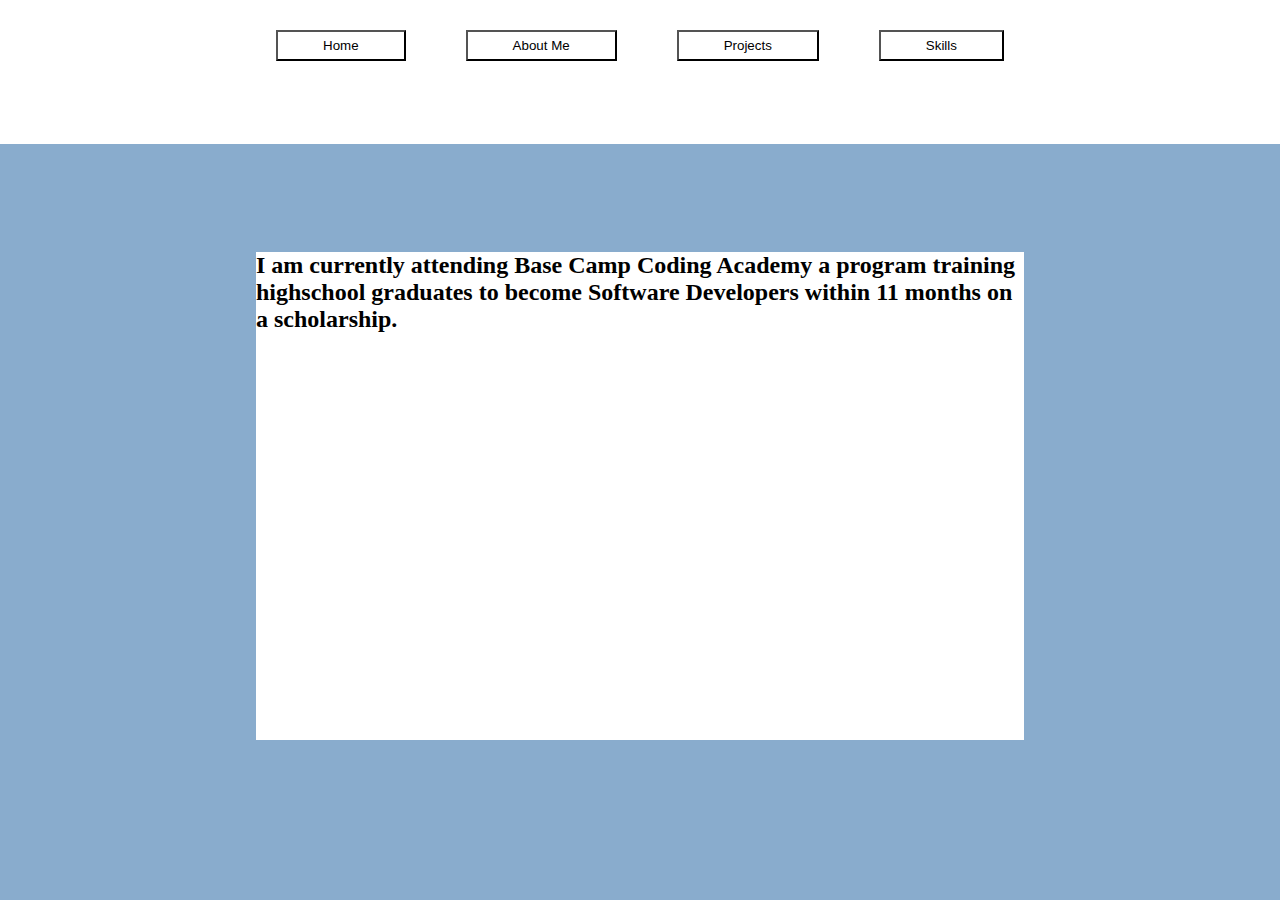
<file: about.html>
<!DOCTYPE html>
<html lang="en">
  <head>
    <meta charset="UTF-8">
    <meta http-equiv="X-UA-Compatible" content="IE=edge" >
    <meta name="viewport" content="width=device-width, initial">
    <title>About Me</title>
    <link rel="stylesheet" href="styles.css">
    <link rel="stylesheet" href="about.css">

  </head>
  <body>
    <div class="navbarcontainer">
      <a href="index.html"> <button>  Home </button> </a>
      <a href="about.html"> <button>  About Me </button> </a>
      <a href="projects.html"> <button>  Projects </button> </a>
      <a href="skills.html"><button>  Skills </button> </a>
    </div>

    <div class="infocontainer">
      <h2>I am currently attending Base Camp Coding Academy
        a program training highschool graduates to become
        Software Developers within 11 months on a scholarship.</h2>
    </div>
    <!-- <img class="VinesL" src="flowers/vines-mobile.png"> -->

  </body>
</html>
</file>
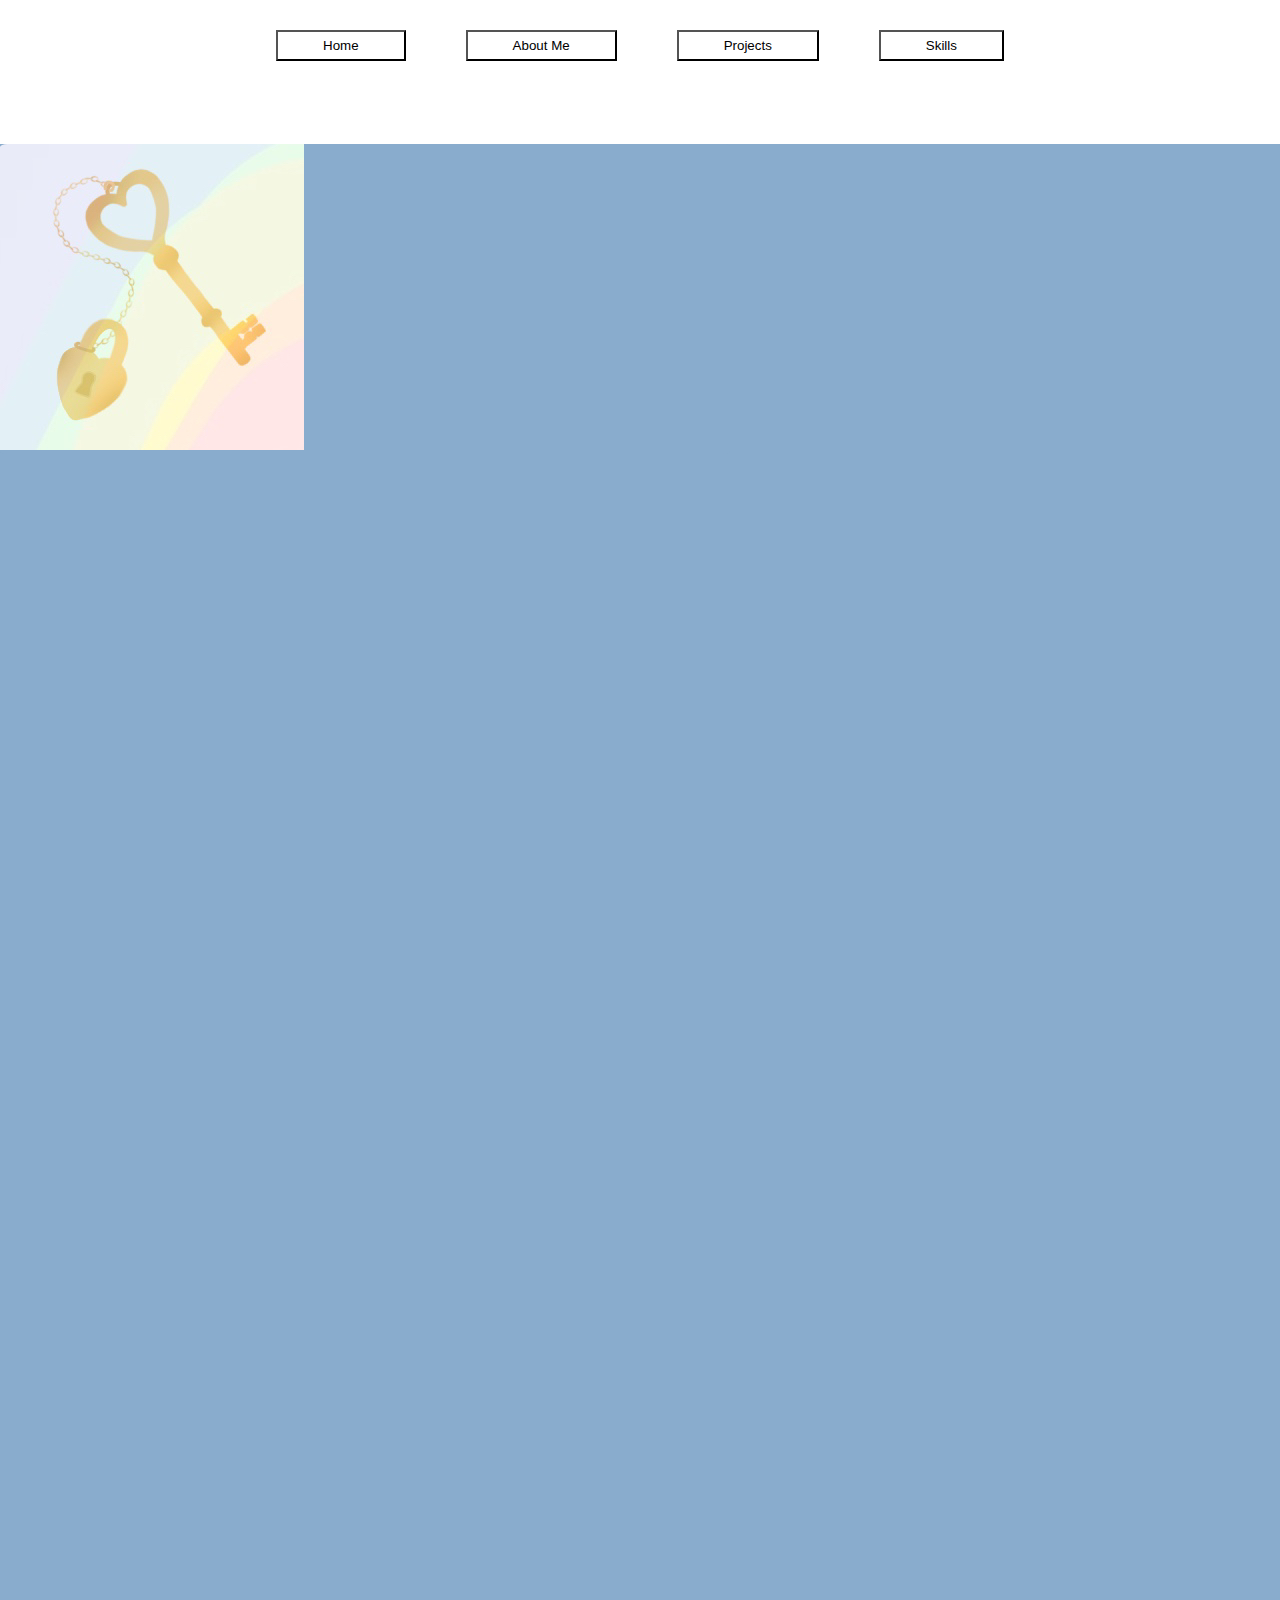
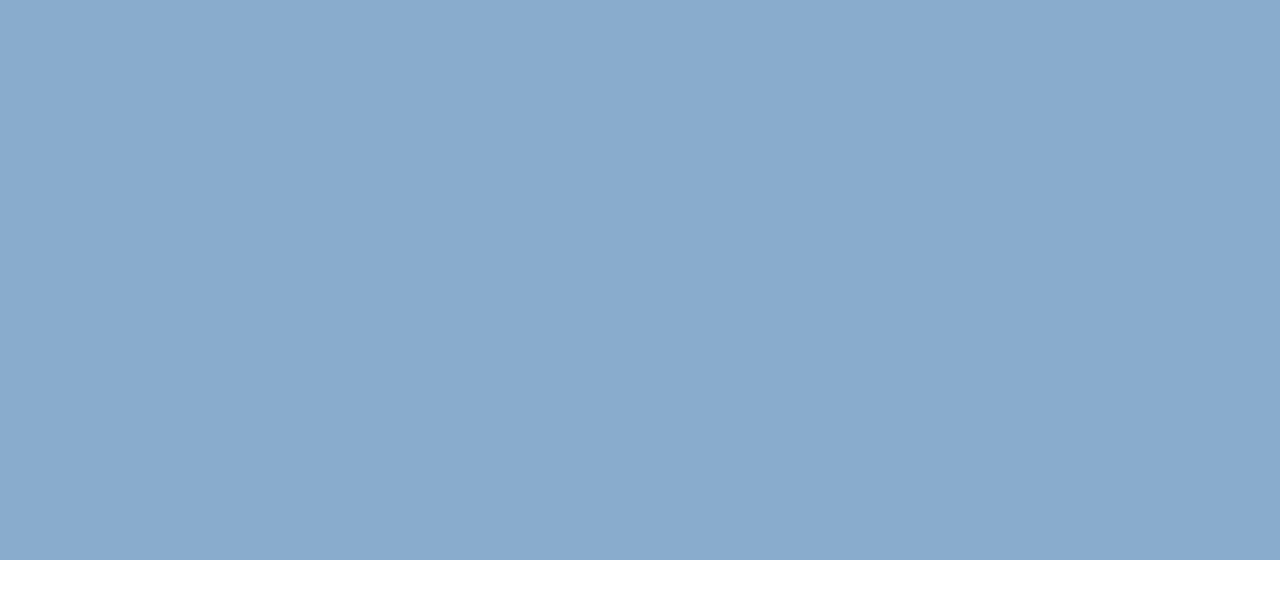
<file: projects.html>
<!DOCTYPE html>
<html lang="en">
  <head>
    <meta charset="UTF-8">
    <meta http-equiv="X-UA-Compatible" content="IE=edge" >
    <meta name="viewport" content="width=device-width, initial">
    <title>Projects</title>
    <link rel="stylesheet" href="styles.css">
    <link rel="stylesheet" href="projects.css">

  </head>
  <body>
    <div class="navbarcontainer">
      <a href="index.html"> <button>  Home </button> </a>
      <a href="about.html"> <button>  About Me </button> </a>
      <a href="projects.html"> <button>  Projects </button> </a>
      <a href="skills.html"><button>  Skills </button> </a>
    </div>
<div class="projectspicture1">
  <a href="Unit1.html"><img src="images/password.jfif"></a>
</div>
<!-- <div class="projectcontainer1"></div> -->


    <!-- Project 1 -->
   <!-- <div class="projectcontainer1">
      <div class="projectname1">
        <h1>Unit 1</h1>
        <h2>Monopoly</h2>
      </div>
      <div class="projectspicture1"> 
        <a href="Unit1.html"><img src="images/placeholder.png" alt="placehoder"></a> -->
      <!-- </div>
    </div>  -->
    <!-- <div class="projectcontainer2">
      <div class="projectname2">
        <h1>Unit 2</h1>
        <h2>CookBook</h2>
      </div>
      <div class="projectspicture2">
        <a href="Unit2.html"><img src="images/placeholder.png" alt="placehoder"></a>
      </div> -->
    <!-- </div>
    <div class="projectcontainer3">
      <div class="projectname3">
        <h1>Unit 4</h1>
        <h2>Password Manager</h2>
      </div>
      <div class="projectspicture3">
        <a href="Unit4.html"><img src="images/placeholder.png" alt="placehoder"></a>
      </div>
    </div> -->
    <!-- <div class="projectcontainer4">
      <div class="projectname4">
        <h1>Unit 5</h1>
        <h2>Pet Shop</h2>
      </div>
      <div class="projectspicture4">
        <a href="Unit5.html"><img src="images/Untitled6_20230125105152.jfif" alt="placehoder"></a>
      </div>
    </div> -->
    <!-- <div class="projectcontainer5">
      <div class="projectname5">
        <h1>Unit 6</h1>
        <h2>Memory Game</h2>
      </div>
      <div class="projectspicture5">
        <a href="Unit6.html"><img src="images/Untitled6_20230125105202.jfif" alt="placehoder"></a>
      </div>
    </div>
    <div class="projectcontainer6">
      <div class="projectname6">
        <h1>Unit 7</h1>
        <h2>Placeholder</h2>
      </div>
      <div class="projectspicture6">
        <a><img src="images/placeholder.png" alt="placehoder"></a>
      </div>
    </div> -->
    <!-- <img class="VinesL" src="flowers/vines-mobile.png"> -->
    <div class="bottomborder"></div>
  </body>
</html>
</file>
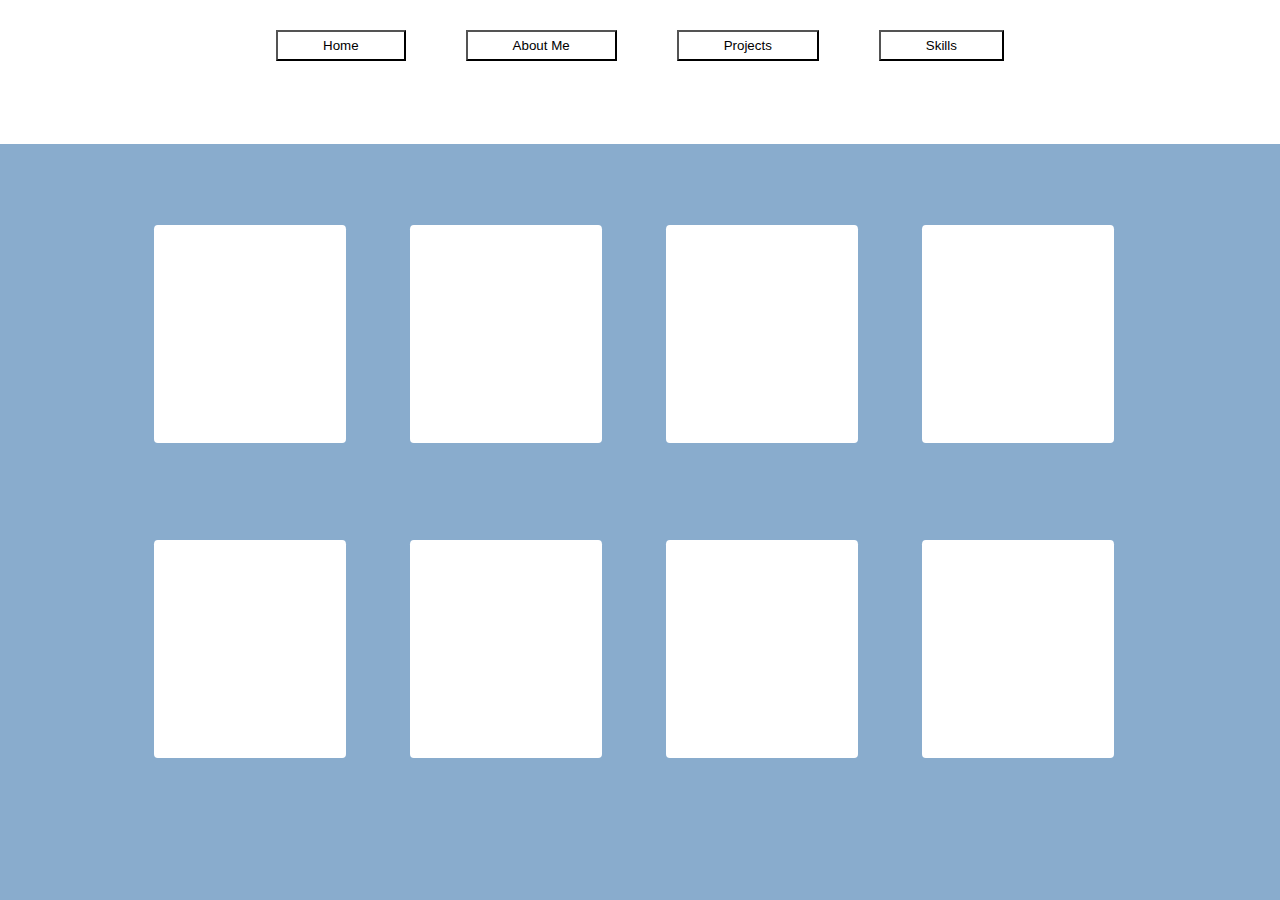
<file: skills.html>
<!DOCTYPE html>
<html lang="en">
  <head>
    <meta charset="UTF-8">
    <meta http-equiv="X-UA-Compatible" content="IE=edge" >
    <meta name="viewport" content="width=device-width, initial">
    <title>Skills</title>
    <link rel="stylesheet" href="styles.css">
    <link rel="stylesheet" href="skills.css">

  </head>
  <body>
    <div class="navbarcontainer">
      <a href="index.html"> <button>  Home </button> </a>
      <a href="about.html"> <button>  About Me </button> </a>
      <a href="projects.html"> <button>  Projects </button> </a>
      <a href="skills.html"><button>  Skills </button> </a>
    </div>

    <div class="main">
      <div class="skillsbox1">
        
      </div>
      <div class="skillsbox2">

      </div>
      <div class="skillsbox3">

      </div>
      <div class="skillsbox4">

      </div>
      <div class="skillsbox5">

      </div>
      <div class="skillsbox6">

      </div>
      <div class="skillsbox7">

      </div>
      <div class="skillsbox8"
    </div>
    <!-- <img class="VinesL" src="flowers/vines-mobile.png"> -->

  </body>
</html>
</file>
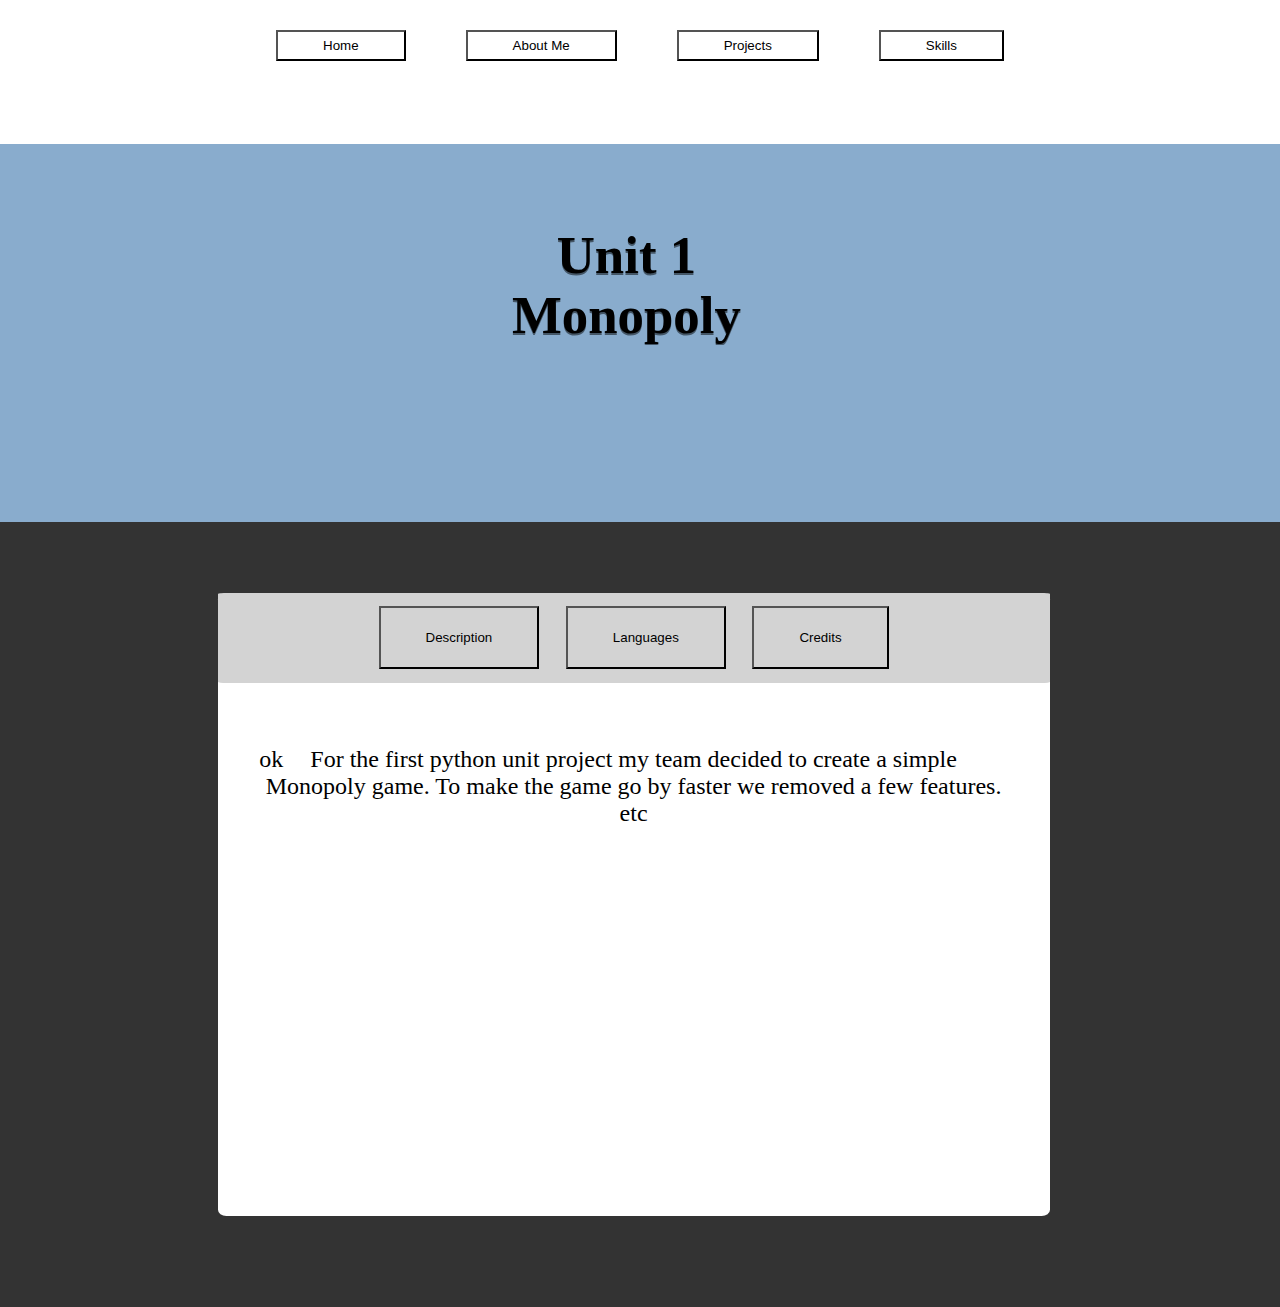
<file: Unit1.html>
<!DOCTYPE html>
<html lang="en">
  <head>
    <meta charset="UTF-8">
    <meta http-equiv="X-UA-Compatible" content="IE=edge" >
    <meta name="viewport" content="width=device-width, initial">
    <title>Projects</title>
    <link rel="stylesheet" href="styles.css">
    <link rel="stylesheet" href="projects.css">

  </head>
  <body>
    <div class="navbarcontainer">
      <a href="index.html"> <button>  Home </button> </a>
      <a href="about.html"> <button>  About Me </button> </a>
      <a href="projects.html"> <button>  Projects </button> </a>
      <a href="skills.html"><button>  Skills </button> </a>
    </div>
    <div class="ProjectsTitle1">
        <h1>Unit 1</h1>
        <h2 >Monopoly</h2>
    </div>
    <div class="projectbackground">
      <div class= "Projectsinfobox">
          <p name="description">
            For the first python unit project my team decided to create a simple Monopoly game. To make the game go by faster we removed a few features. etc
          </p>
          <p name="languages">
            ok
          </p>
      </div>
      <div class="textbuttonscontainer">
        <button> Description </button>
        <button> Languages </button>
        <button> Credits </button>
      </div>
    </div>
    <!-- <img class="VinesL" src="flowers/vines-mobile.png"> -->

  </body>
</html>
</file>
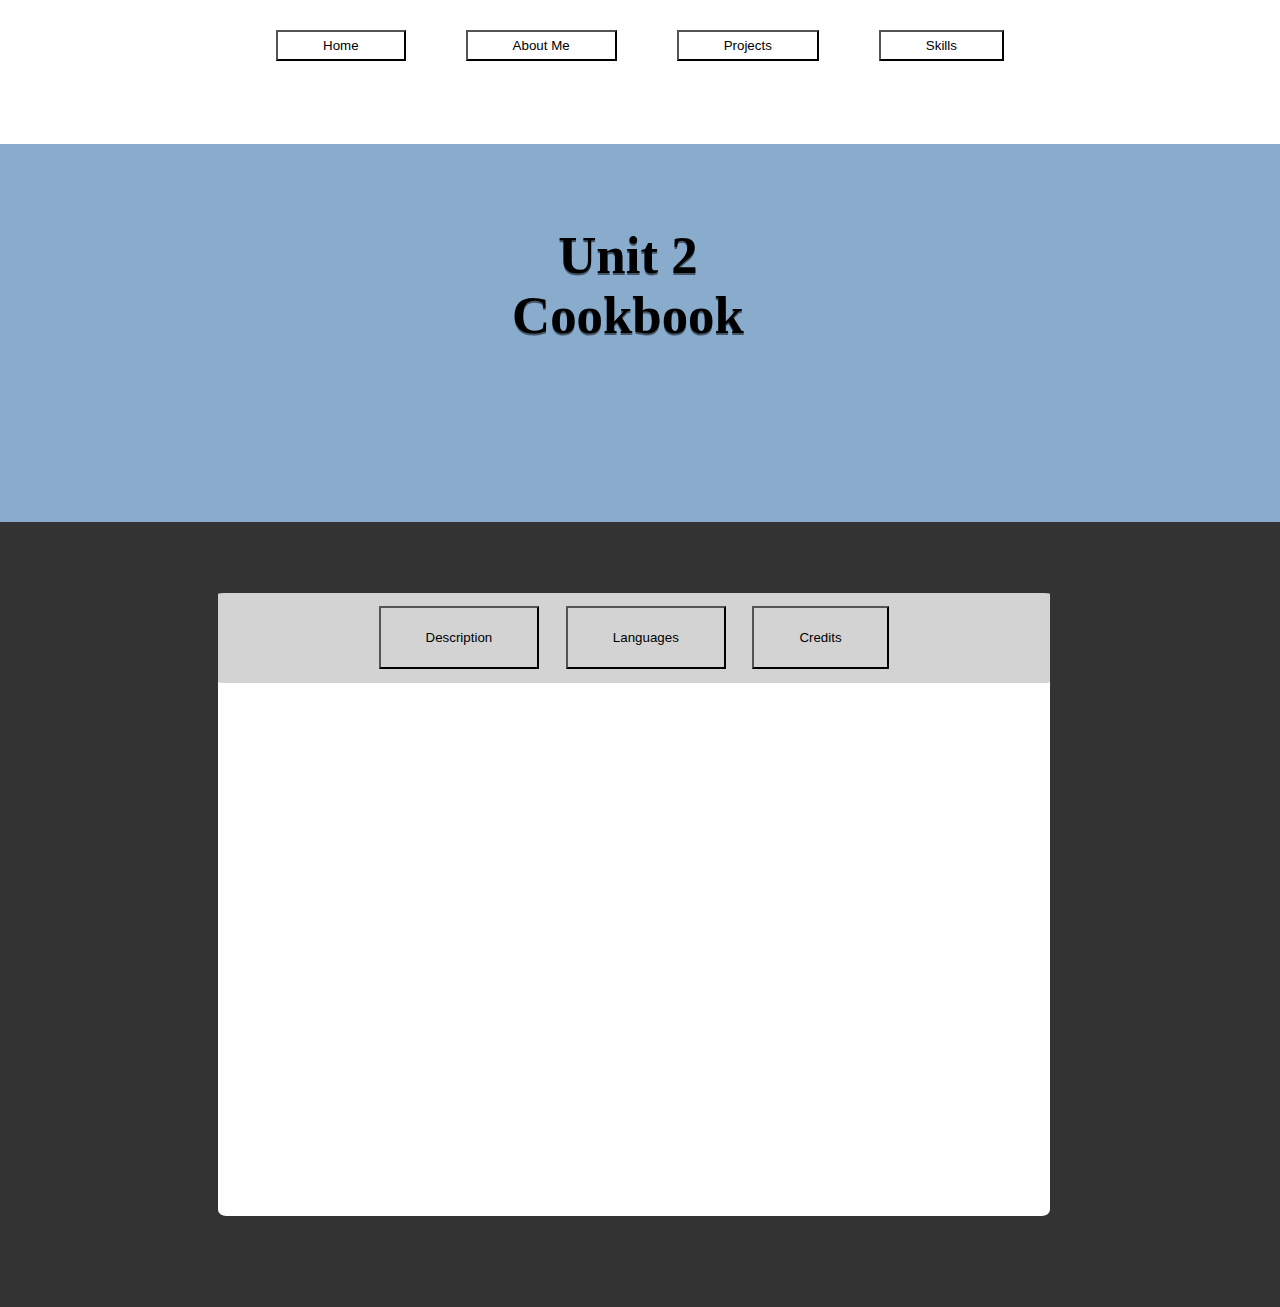
<file: Unit2.html>
<!DOCTYPE html>
<html lang="en">
  <head>
    <meta charset="UTF-8">
    <meta http-equiv="X-UA-Compatible" content="IE=edge" >
    <meta name="viewport" content="width=device-width, initial">
    <title>Projects</title>
    <link rel="stylesheet" href="styles.css">
    <link rel="stylesheet" href="projects.css">

  </head>
  <body>
    <div class="navbarcontainer">
      <a href="index.html"> <button>  Home </button> </a>
      <a href="about.html"> <button>  About Me </button> </a>
      <a href="projects.html"> <button>  Projects </button> </a>
      <a href="skills.html"><button>  Skills </button> </a>
    </div>
    <div class="ProjectsTitle1">
        <h1>Unit 2</h1>
        <h2 >Cookbook</h2>
    </div>
    <div class="projectbackground">
      <div class= "Projectsinfobox"></div>
      <div class="textbuttonscontainer">
        <button> Description </button>
        <button> Languages </button>
        <button> Credits </button>
      </div>
    </div>
    <!-- <img class="VinesL" src="flowers/vines-mobile.png"> -->

  </body>
</html>
</file>
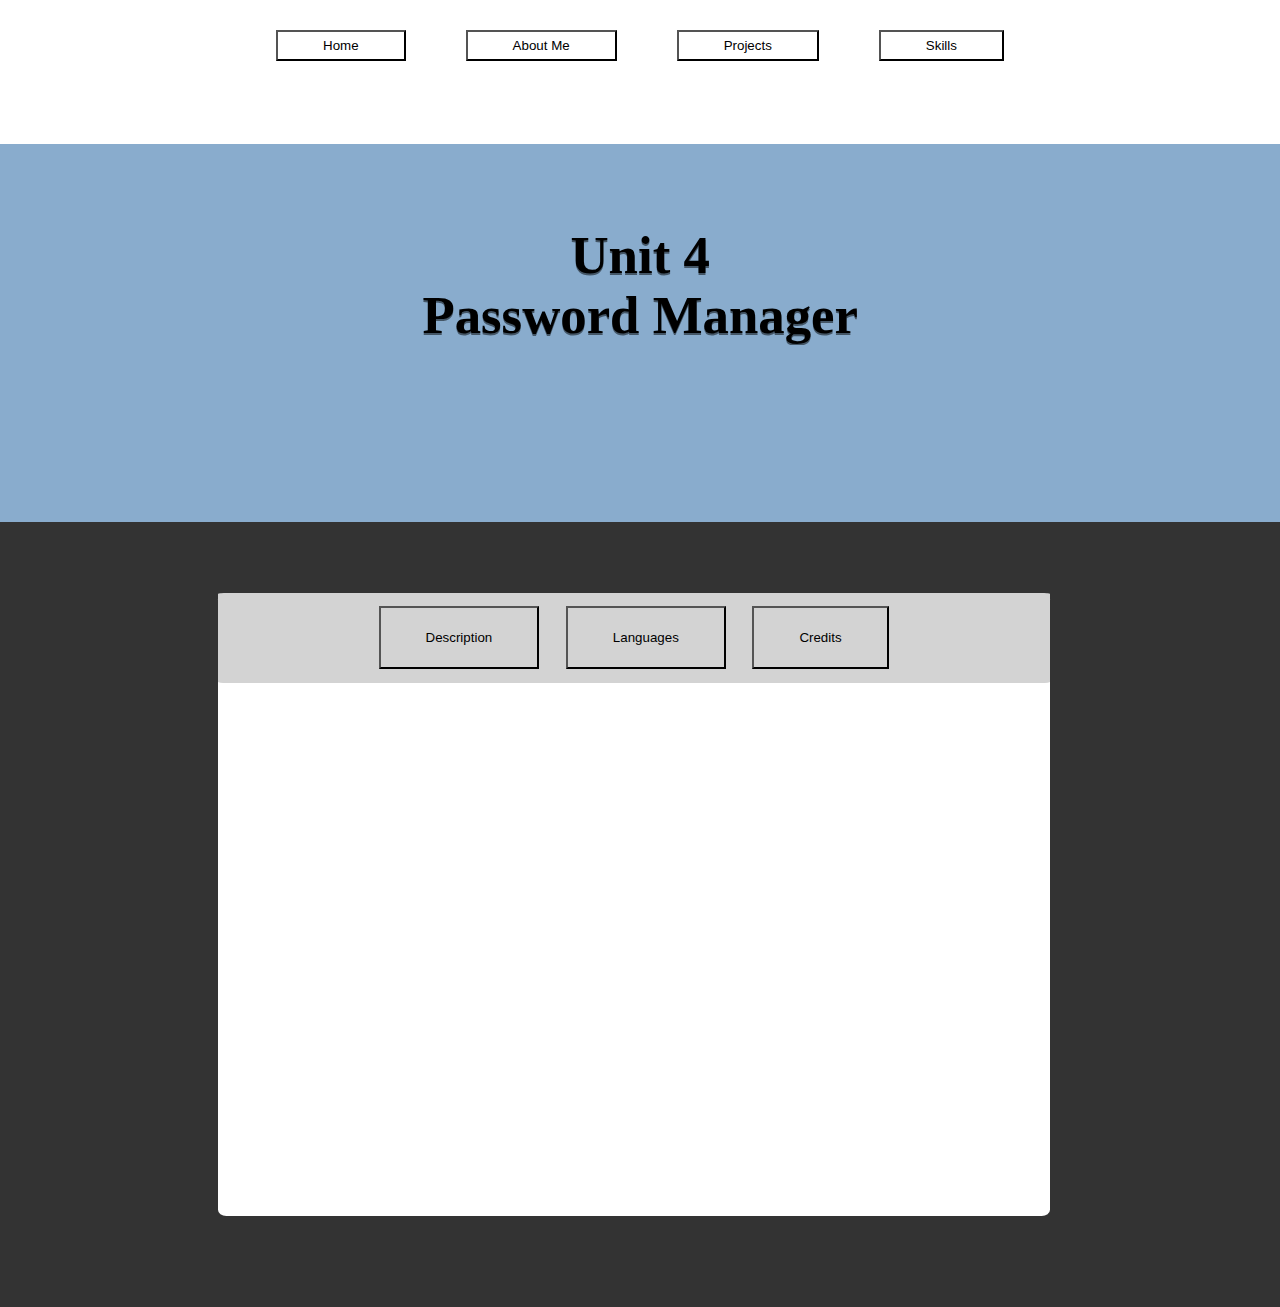
<file: Unit4.html>
<!DOCTYPE html>
<html lang="en">
  <head>
    <meta charset="UTF-8">
    <meta http-equiv="X-UA-Compatible" content="IE=edge" >
    <meta name="viewport" content="width=device-width, initial">
    <title>Projects</title>
    <link rel="stylesheet" href="styles.css">
    <link rel="stylesheet" href="projects.css">

  </head>
  <body>
    <div class="navbarcontainer">
      <a href="index.html"> <button>  Home </button> </a>
      <a href="about.html"> <button>  About Me </button> </a>
      <a href="projects.html"> <button>  Projects </button> </a>
      <a href="skills.html"><button>  Skills </button> </a>
    </div>
    <div class="ProjectsTitle2">
        <h1>Unit 4</h1>
        <h2 >Password Manager</h2>
    </div>
    <div class="projectbackground">
      <div class= "Projectsinfobox"></div>
      <div class="textbuttonscontainer">
        <button> Description </button>
        <button> Languages </button>
        <button> Credits </button>
      </div>
    </div>
    <!-- <img class="VinesL" src="flowers/vines-mobile.png"> -->

  </body>
</html>
</file>
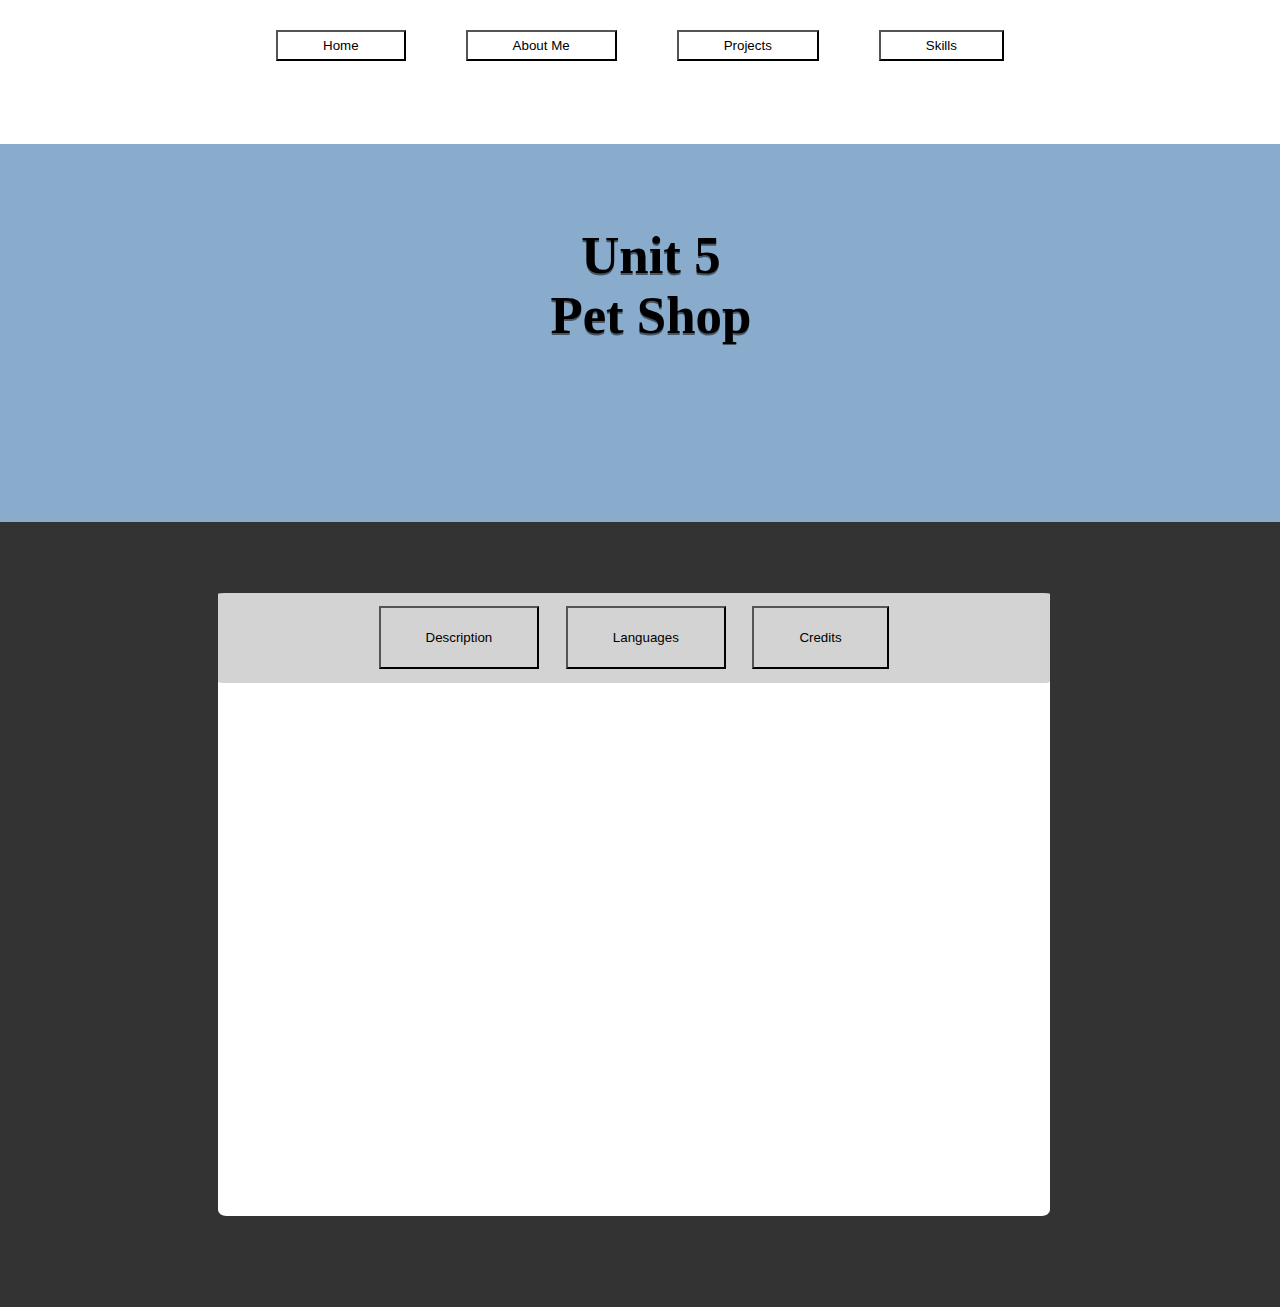
<file: Unit5.html>
<!DOCTYPE html>
<html lang="en">
  <head>
    <meta charset="UTF-8">
    <meta http-equiv="X-UA-Compatible" content="IE=edge" >
    <meta name="viewport" content="width=device-width, initial">
    <title>Projects</title>
    <link rel="stylesheet" href="styles.css">
    <link rel="stylesheet" href="projects.css">

  </head>
  <body>
    <div class="navbarcontainer">
      <a href="index.html"> <button>  Home </button> </a>
      <a href="about.html"> <button>  About Me </button> </a>
      <a href="projects.html"> <button>  Projects </button> </a>
      <a href="skills.html"><button>  Skills </button> </a>
    </div>
    <div class="ProjectsTitle3">
        <h1>Unit 5</h1>
        <h2 >Pet Shop</h2>
    </div>
    <div class="projectbackground">
      <div class= "Projectsinfobox"></div>
      <div class="textbuttonscontainer">
        <button> Description </button>
        <button> Languages </button>
        <button> Credits </button>
      </div>
    </div>
    <!-- <img class="VinesL" src="flowers/vines-mobile.png"> -->

  </body>
</html>
</file>
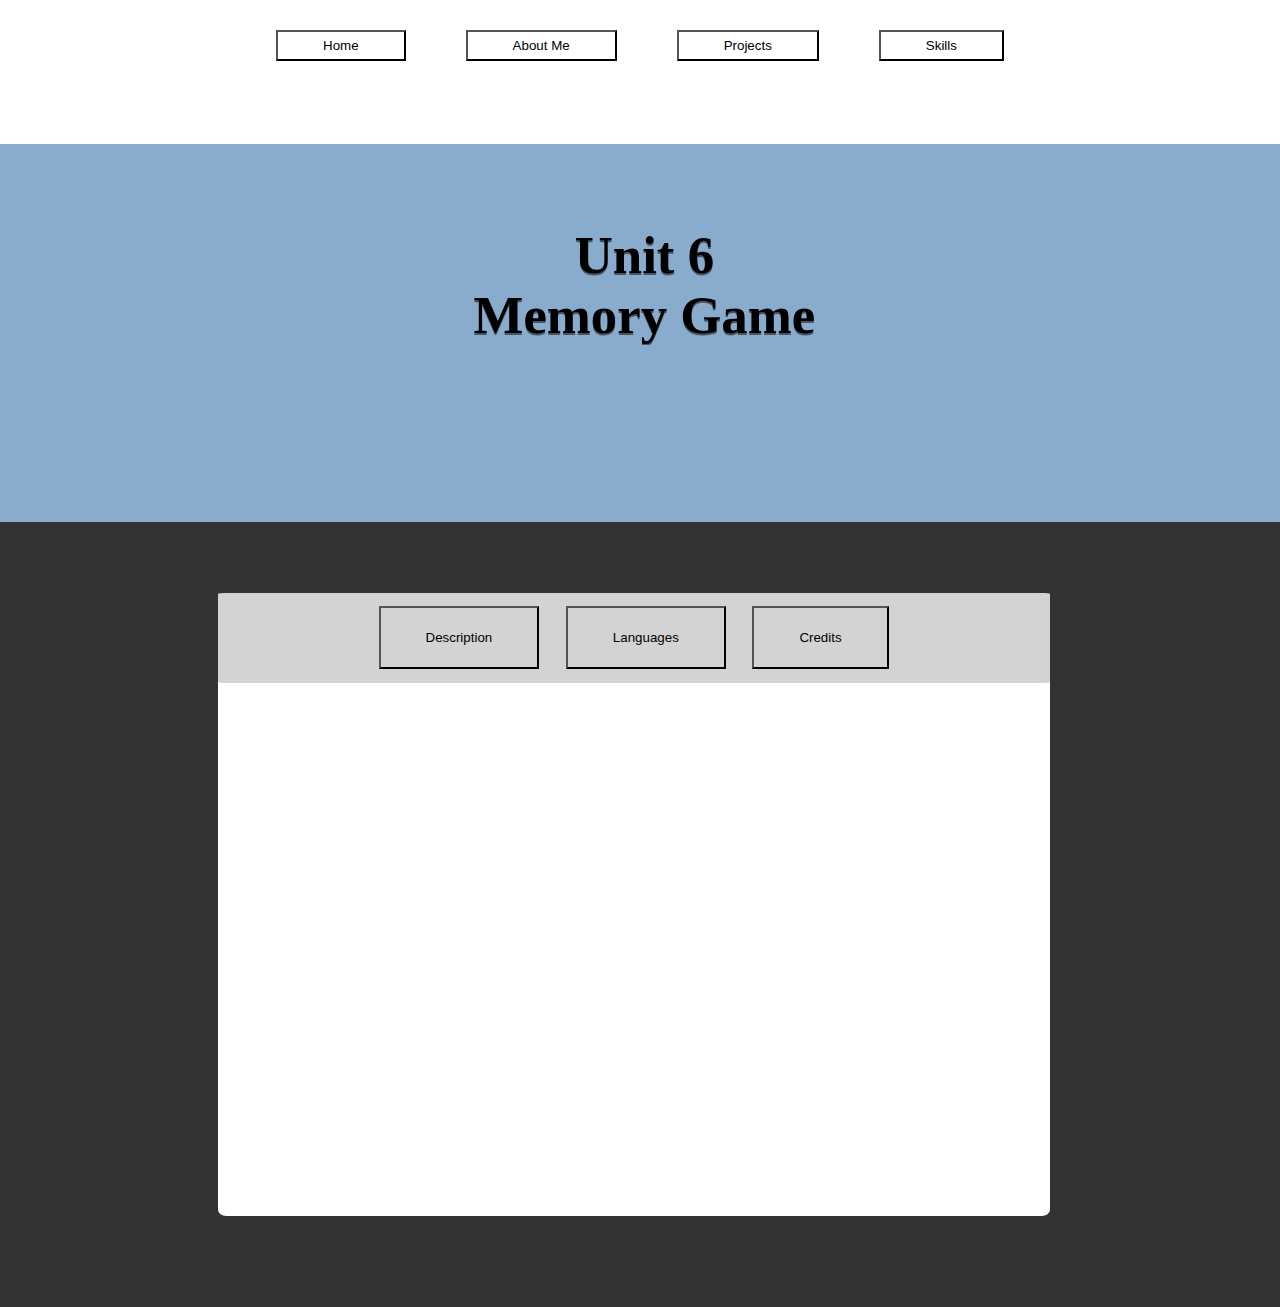
<file: Unit6.html>
<!DOCTYPE html>
<html lang="en">
  <head>
    <meta charset="UTF-8">
    <meta http-equiv="X-UA-Compatible" content="IE=edge" >
    <meta name="viewport" content="width=device-width, initial">
    <title>Projects</title>
    <link rel="stylesheet" href="styles.css">
    <link rel="stylesheet" href="projects.css">

  </head>
  <body>
    <div class="navbarcontainer">
      <a href="index.html"> <button>  Home </button> </a>
      <a href="about.html"> <button>  About Me </button> </a>
      <a href="projects.html"> <button>  Projects </button> </a>
      <a href="skills.html"><button>  Skills </button> </a>
    </div>
    <div class="ProjectsTitle4">
        <h1>Unit 6</h1>
        <h2 >Memory Game</h2>
    </div>
    <div class="projectbackground">
      <div class= "Projectsinfobox"></div>
      <div class="textbuttonscontainer">
        <button> Description </button>
        <button> Languages </button>
        <button> Credits </button>
      </div>
    </div>
    <!-- <img class="VinesL" src="flowers/vines-mobile.png"> -->

  </body>
</html>
</file>
<file: styles.css>
* {
    background-color: #89accd;
    background-attachment: fixed;
    padding: 0%;
    margin: 0%;
    overflow-x: hidden;
    
}
.navbarcontainer{
    display: flex;
  
    justify-content: center;
    flex-direction:row;
    height: 16vh;
    width: 100vw;
    background-color: white
}
.navbarcontainer button{
    padding: 6px 45px;
    
    background-color: transparent;
    transition: 0.5s;
    margin: 30px;
}
.navbarcontainer h1{
    position: absolute;
    font-size: 40px;
    letter-spacing: 3px;
    transition: 0.7s;
}
.navbarcontainer button:hover{
    font-size: 14px;
    cursor: pointer;
}
.navbarcontainer a{
    background-color: white
}
</file>
<file: about.css>
.infocontainer{
    height: 40vh;
    width: 60vw;
    background-color: white;
    position: absolute;
    top: 28%;
    left: 20%;
    padding-bottom: 10%;
}
.infocontainer h2{
    background-color: transparent;

}
</file>
<file: projects.css>
/* Projects List Page */
.projectcontainer1{
    height: 50%;
    width: 50%;
    background-color: #333;
    position: absolute;
    top: 25%;
    left: 1%;
    padding-bottom: 10%;
    border-radius: 1%;
}
.projectcontainer1 h1{
    background-color: transparent;
}
.projectspicture1{
    width: 57%;
    border-radius: 1%;
}
.projectname1 h1{
    background-color: transparent;
    position: absolute;
    font-size: 300%;
    top: 20%;
    left:65%;
    color:white;
    text-align: center;
}
.projectname1 h2{
    background-color: transparent;
    position: absolute;
    font-size: 250%;
    top: 40%;
    left:61%;
    color:white;
    text-align: center;
}

.projectcontainer2{
    height: 40%;
    width: 40%;
    background-color: #333;
    position: absolute;
    top: 28%;
    left: 53%;
    padding-bottom: 10%;
    border-radius: 1%;
}
.projectcontainer2 h1{
    background-color: transparent;
}
.projectspicture2{
    height: 100%;
    width: 57%;
    background-color: white;
    position: absolute;
    border-radius: 1%;
}
.projectname2 h1{
    background-color: transparent;
    position: absolute;
    font-size: 300%;
    top: 20%;
    left:65%;
    color:white;
    text-align: center;
}
.projectname2 h2{
    background-color: transparent;
    position: absolute;
    font-size: 250%;
    top: 40%;
    left:60%;
    color:white;
    text-align: center;
}

.projectcontainer3{
    height: 40%;
    width: 40%;
    background-color: #333;
    position: absolute;
    top: 100%;
    left: 7%;
    padding-bottom: 10%;
    border-radius: 1%;
}
.projectcontainer3 h1{
    background-color: transparent;
}
.projectspicture3{
    height: 100%;
    width: 57%;
    background-color: white;
    position: absolute;
    border-radius: 1%;
}
.projectname3 h1{
    background-color: transparent;
    position: absolute;
    font-size: 300%;
    top: 1%;
    left:66%;
    color:white;
    text-align: center;
}
.projectname3 h2{
    background-color: transparent;
    position: absolute;
    font-size: 250%;
    top: 40%;
    left:57%;
    color:white;
    text-align: center;
}

.projectcontainer4{
    height: 50%;
    width: 50%;
    background-color: #333;
    position: absolute;
    top: 100%;
    left: 53%;
    padding-bottom: 10%;
    border-radius: 1%;
}
.projectcontainer4 h1{
    background-color: transparent;
}
.projectspicture4{
    height: 80%;
    max-width: 100%;
    top: 10%;
    background-color: white;
    position: absolute;
    border-radius: 1%;
    
}
.projectname4 h1{
    background-color: transparent;
    position: absolute;
    font-size: 210%;
    top: -1%;
    left:40%;
    color:white;
    text-align: center;
}
.projectname4 h2{
    background-color: transparent;
    position: absolute;
    font-size: 210%;
    top: 88%;
    left:37%;
    color:white;
    text-align: center;
}

.projectcontainer5{
    height: 40%;
    width: 40%;
    background-color: #333;
    position: absolute;
    top: 174%;
    left: 7%;
    padding-bottom: 10%;
    border-radius: 1%;
}
.projectcontainer5 h1{
    background-color: transparent;
}
.projectspicture5{
    height: 80%;
    width: 100%;
    top: 10%;
    background-color: white;
    position: absolute;
    border-radius: 1%;
}
.projectname5 h1{
    background-color: transparent;
    position: absolute;
    font-size: 210%;
    top: -1%;
    left:40%;
    color:white;
    text-align: center;
}
.projectname5 h2{
    background-color: transparent;
    position: absolute;
    font-size: 250%;
    top: 80%;
    left:57%;
    color:white;
    
}

.projectcontainer6{
    height: 40%;
    width: 40%;
    background-color: #333;
    position: absolute;
    top: 174%;
    left: 53%;
    padding-bottom: 10%;
    border-radius: 1%;
}
.projectcontainer6 h1{
    background-color: transparent;
}
.projectspicture6{
    height: 100%;
    width: 57%;
    background-color: white;
    position: absolute;
    border-radius: 1%;
}
.projectname6 h1{
    background-color: transparent;
    position: absolute;
    font-size: 300%;
    top: 20%;
    left:65%;
    color:white;
    text-align: center;
}
.projectname6 h2{
    background-color: transparent;
    position: absolute;
    font-size: 250%;
    top: 40%;
    left:58%;
    color:white;
    text-align: center;
}

.bottomborder{
    position: absolute;
    height: 6vh;
    width: 100vw;
    background-color: white;
    top: 240%;
}
/* All Projects Pages */
.projectbackground{
    height: 73vh;
    width: 100vw;
    background-color: #333;
    position: absolute;
    top: 58%;
    left: 0%;
    padding-bottom: 10%;
    overflow: hidden;
}

.ProjectsTitle1{
    top: 25%;
    left: 40%;
    position: absolute;
}
.ProjectsTitle1 h1{
    font-size: 330%;
    text-align: center;
    
}
.ProjectsTitle1 h2{
    font-size: 330%;
}

.ProjectsTitle2{
    top: 25%;
    left: 33%;
    position: absolute;
}
.ProjectsTitle2 h1{
    font-size: 330%;
    text-align: center;
    
}
.ProjectsTitle2 h2{
    font-size: 330%;
}

.ProjectsTitle3{
    top: 25%;
    left: 43%;
    position: absolute;
}
.ProjectsTitle3 h1{
    font-size: 330%;
    text-align: center;
    
}
.ProjectsTitle3 h2{
    font-size: 330%;
}

.ProjectsTitle4{
    top: 25%;
    left: 37%;
    position: absolute;
}
.ProjectsTitle4 h1{
    font-size: 330%;
    text-align: center;
    
}
.ProjectsTitle4 h2{
    font-size: 330%;
}

.Projectsinfobox{
    top: 9%;
    left: 17%;
    position: absolute;
    background-color: white;
    height: 55vh;
    width: 65vw;
    padding-bottom: 10%;
    border-radius: 1%;
    padding-left: 0%;
}
.Projectsinfobox p{
    position: absolute;
    top:18%;
    left: 0%;
    background-color: transparent;
    font-size: 150%;
    text-align: center;
    padding: 5%;
    
}

h1, h2 { 
  margin: 0; 
  text-shadow: 0 2px rgba(0,0,0,.5);
}

/* change the text */
.textbuttonscontainer{
    top: 9%;
    left: 17%;
    position: absolute;
    background-color: lightgrey;
    height: 10vh;
    width: 65vw;
    border-radius: 1%;
    display: flex;
    justify-content: center;
    flex-direction:row;
}
.textbuttonscontainer button{
    padding: 6px 45px;
    background-color: transparent;
    transition: 0.5s;
    margin: 1.60%;
    align-content: center;
}
</file>
<file: skills.css>
.skillsbox1{
    height: 10vh;
    width: 15vw;
    background-color: white;
    position: absolute;
    top: 25%;
    left: 12%;
    padding-bottom: 10%;
    border-radius: 2%;
}
.skillsbox2{
    height: 10vh;
    width: 15vw;
    background-color: white;
    position: absolute;
    top: 25%;
    left: 32%;
    padding-bottom: 10%;
    border-radius: 2%;
}
.skillsbox3{
    height: 10vh;
    width: 15vw;
    background-color: white;
    position: absolute;
    top: 25%;
    left: 52%;
    padding-bottom: 10%;
    border-radius: 2%;
}
.skillsbox4{
    height: 10vh;
    width: 15vw;
    background-color: white;
    position: absolute;
    top: 25%;
    left: 72%;
    padding-bottom: 10%;
    border-radius: 2%;
}
.skillsbox5{
    height: 10vh;
    width: 15vw;
    background-color: white;
    position: absolute;
    top: 60%;
    left: 12%;
    padding-bottom: 10%;
    border-radius: 2%;
}
.skillsbox6{
    height: 10vh;
    width: 15vw;
    background-color: white;
    position: absolute;
    top: 60%;
    left: 32%;
    padding-bottom: 10%;
    border-radius: 2%;
}
.skillsbox7{
    height: 10vh;
    width: 15vw;
    background-color: white;
    position: absolute;
    top: 60%;
    left: 52%;
    padding-bottom: 10%;
    border-radius: 2%;
}
.skillsbox8{
    height: 10vh;
    width: 15vw;
    background-color: white;
    position: absolute;
    top: 60%;
    left: 72%;
    padding-bottom: 10%;
    border-radius: 2%;
}
</file>
